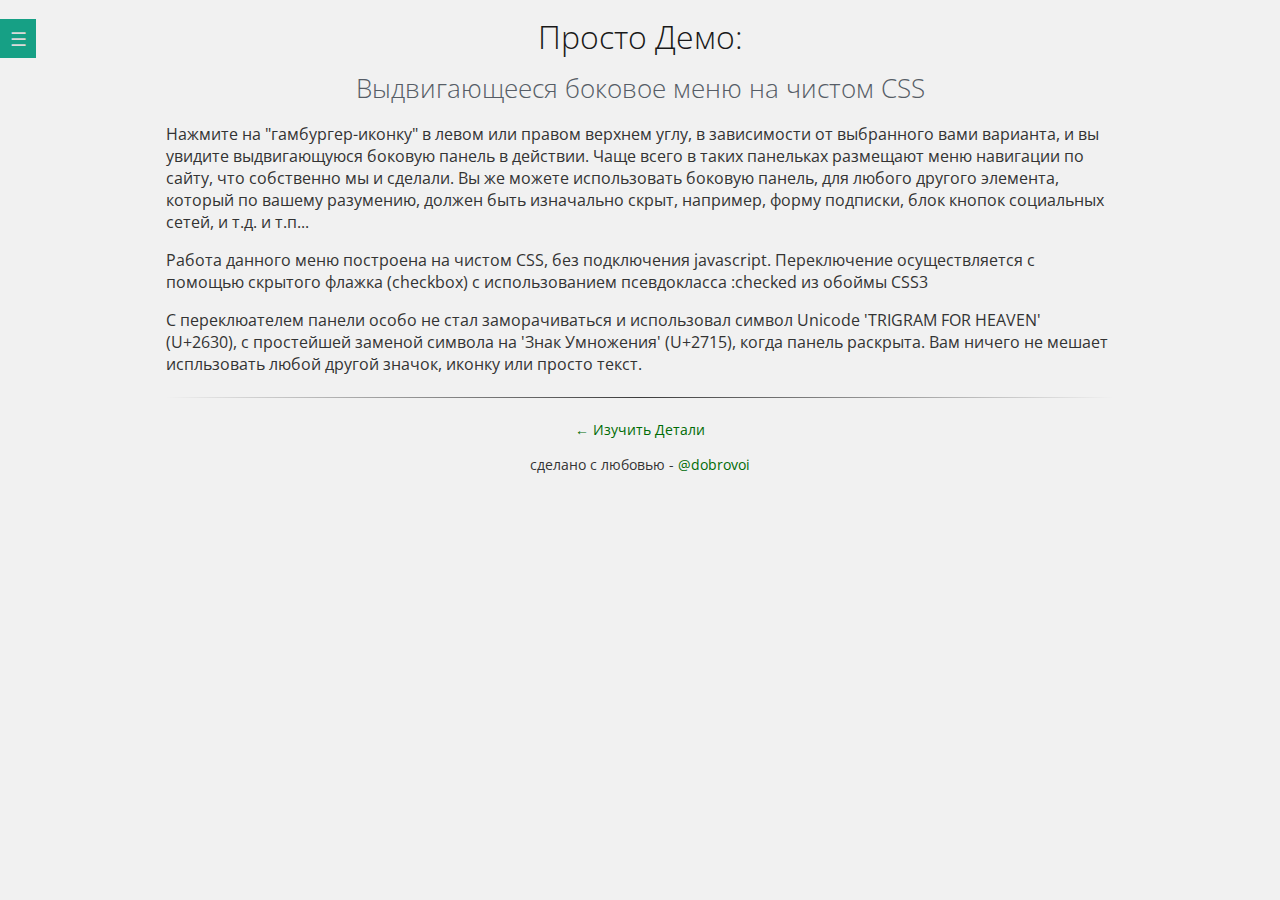
<file: index.html>
<!doctype html>
<!--[if lt IE 7 ]> <html class="ie ie6 ie-lt10 ie-lt9 ie-lt8 ie-lt7 no-js" lang="en"> <![endif]-->
<!--[if IE 7 ]><html class="ie ie7 ie-lt10 ie-lt9 ie-lt8 no-js" lang="en"> <![endif]-->
<!--[if IE 8 ]><html class="ie ie8 ie-lt10 ie-lt9 no-js" lang="en"> <![endif]-->
<!--[if IE 9 ]><html class="ie ie9 ie-lt10 no-js" lang="en"> <![endif]-->
<!--[if gt IE 9]><!-->
<html class="no-js" lang="en">
<!--<![endif]-->

<head>
    <meta charset="utf-8">
    <meta http-equiv="X-UA-Compatible" content="IE=edge">
    <meta name="viewport" content="width=device-width, initial-scale=1">
    <title>Игровые сервера майнкрафт - MineHard</title>
    <meta name="author" content="Dobrovoimaster" />
    <meta name="description" content="Боковая панель с элементами меню, выдвигающаяся по клику, на чистом css, без использлвания javascript" />
    <meta name="keywords" content="боковое меню, выдвижное меню, выдвигающееся по клику, боковая панеь, css3, html, css" />
    <link rel="shortcut icon" href="favicon.ico" />
    <link rel="stylesheet" href="style.css">
    <link rel="stylesheet" href="left-nav-style.css">
    <!--[if lt IE 9]>
    <script src="http://html5shiv.googlecode.com/svn/trunk/html5.js"></script>
    <![endif]-->
</head>

<body>
    <!-- 
    Скрытый checkbox, отвечающий за переключение панели, должен быть в верхней части документа, лучше сразу после тега `<body>`

    `id` атрибут предназначен для связки с атрибутом `for` тега <label>

    Атрибут `hidden` указывает состояние «скрытый» у текущего элемента
    -->
    <input type="checkbox" id="nav-toggle" hidden>
    <!-- 
    Выдвижную панель размещаете ниже
    флажка (checkbox), но не обязательно 
    непосредственно после него, например
    можно и в конце страницы
    -->
    <nav class="nav">
        <!-- 
    Метка с именем `id` чекбокса в `for` атрибуте
    Символ Unicode 'TRIGRAM FOR HEAVEN' (U+2630)
    Пустой атрибут `onclick` используем для исправления бага в iOS < 6.0
    См: http://timpietrusky.com/advanced-checkbox-hack 
    -->
        <label for="nav-toggle" class="nav-toggle" onclick></label>
        <!-- 
    Здесь размещаете любую разметку,
    если это меню, то скорее всего неупорядоченный список <ul>
    -->
        <h2 class="logo"> 
            <a href="">MineHard</a> 
        </h2>
        <ul>
            <li><a href="login.html">Войти</a>
            <li><a href="#2">Главная</a>
            <li><a href="#3">Про сервера</a>
            <!--<li><a href="#4">Четыре</a>
            <li><a href="#5">Пять</a>
            <li><a href="#6">Шесть</a>
            <li><a href="#7">Семь</a>--> 
        </ul>
    </nav>
    <!-- 
    Маска (затемнение) основного контента при включенной панели
    по-умолчанию данная фишка не используется, если оно вам надо,
		просто расккоментируйте div-контейнер ниже
		
    <div class="mask-content"></div>
		-->
		
    <!-- 
    Далее размещаем любую разметку,
    много слов, картинки и т.д...
    -->
    <main role="main">
        <article>
            <header>
                <h1 class="header__title">Просто Демо:</h1>
                <h2>Выдвигающееся боковое меню на чистом CSS</h2> 
            </header>
            <section>
               <p style="text-align: center;">
                <p>Нажмите на "гамбургер-иконку" в левом или правом верхнем углу, в зависимости от выбранного вами варианта, и вы увидите выдвигающуюся боковую панель в действии. Чаще всего в таких панельках размещают меню навигации по сайту, что собственно мы и сделали. Вы же можете использовать боковую панель, для любого другого элемента, который по вашему разумению, должен быть изначально скрыт, например, форму подписки, блок кнопок социальных сетей, и т.д. и т.п...
                <p>Работа данного меню построена на чистом CSS, без подключения javascript. Переключение осуществляется с помощью скрытого флажка (checkbox) с использованием псевдокласса :checked из обоймы CSS3</p>
                <p>С переклюателем панели особо не стал заморачиваться и использовал символ Unicode 'TRIGRAM FOR HEAVEN' (U+2630), с простейшей заменой символа на 'Знак Умножения' (U+2715), когда панель раскрыта. Вам ничего не мешает испльзовать любой другой значок, иконку или просто текст.
            </section>
            <hr>
            <footer>
                <p><a href="http://dbmast.ru/vydvigayushheesya-bokovoe-menyu-na-chistom-css">← Изучить Детали</a>
                <p>сделано с любовью - <a href="https://twitter.com/dobrovoi">@dobrovoi</a>
            </footer>
        </article>
    </main>
</body>

</html>
</file>
<file: style.css>
@charset "UTF-8";
@import url(https://fonts.googleapis.com/css?family=Open+Sans:400,300&subset=latin,cyrillic);

* {
    box-sizing: border-box;
}

/**
 * Максимальная высота базового контейнера
 */
html {
    font-size: 100%;
}
html,
body {
    margin: 0;
    padding: 0;
    width: 100%;
    height: 100%;
}

body {
    color: #333;
    font: 1em 'Open Sans', sans-serif;
    background-color: #f1f1f1;
}


/* изменяем полоcу прокрутки */

::-webkit-scrollbar {
    width: .65em;
}

::-webkit-scrollbar-track {
    background-color: rgba(217, 217, 217, 0.75);
}

::-webkit-scrollbar-thumb {
    background: rgba(170, 170, 170, 0.6);
    border-radius: 5px;
    box-shadow: inset 0.05em 0.05em 0 rgba(0, 0, 0, 0.1), inset 0 -0.05em 0 rgba(0, 0, 0, 0.07);
}

main {
    max-width: 1024px;
    margin: 0 auto
}

article {
    margin: 0 1em;
    padding: 0 22px;
    -webkit-transition: -webkit-transform .3s;
    -moz-transition: : -moz-transform .3s;
    transition: transform .3s;
}

header {
    margin: 0;
    padding: 0;
    text-align: center;
}

footer {
    font-size: 14px;
    text-align: center
}

p {
    margin-bottom: 16px;
}

hr {
    margin: 22px 0;
    height: 1px;
    border: 0;
    background-image: -webkit-linear-gradient(left, rgba(0, 0, 0, 0), rgba(0, 0, 0, 0.75), rgba(0, 0, 0, 0));
    background-image: -moz-linear-gradient(left, rgba(0, 0, 0, 0), rgba(0, 0, 0, 0.75), rgba(0, 0, 0, 0));
    background-image: -ms-linear-gradient(left, rgba(0, 0, 0, 0), rgba(0, 0, 0, 0.75), rgba(0, 0, 0, 0));
    background-image: linear-gradient(left, rgba(0, 0, 0, 0), rgba(0, 0, 0, 0.75), rgba(0, 0, 0, 0));
}

h1,
h2 {
    margin-bottom: 22px;
    color: #191919;
    font-weight: 300;
}

h1 {
    font-size: 32px;
    line-height: 32px;
}

h2 {
    color: #565d66;
    font-size: 26px;
    line-height: 26px;
}

a {
    color: #006b05;
    text-decoration: none;
}
.btn {
    -webkit-border-radius: 10em;
    -moz-border-radius: 10em;
    -ms-border-radius: 10em;
    -o-border-radius: 10em;
    border-radius: 10em;
    border: 0;
    color: #fff!important;
    margin: 6px;
    white-space: normal!important;
    word-wrap: break-word;
		display: inline-block;
    line-height: 1.25;
    text-align: center;
    vertical-align: middle;
    cursor: pointer;
    -webkit-user-select: none;
    -moz-user-select: none;
    -ms-user-select: none;
    user-select: none;
    padding: .5rem 1rem;
    font-size: 1rem;
    font-weight: 400;
    -webkit-box-shadow: 0 2px 5px 0 rgba(0,0,0,.16),0 2px 10px 0 rgba(0,0,0,.12);
    -moz-box-shadow: 0 2px 5px 0 rgba(0,0,0,.16),0 2px 10px 0 rgba(0,0,0,.12);
    box-shadow: 0 2px 5px 0 rgba(0,0,0,.16),0 2px 10px 0 rgba(0,0,0,.12);
}
.btn {
	  -webkit-transition: box-shadow .2s ease-out;
	  -moz-transition: box-shadow .2s ease-out;
		-ms-transition: box-shadow .2s ease-out;
    transition: box-shadow .2s ease-out;
}
.btn:hover {
	  -webkit-box-shadow: 0 5px 11px 0 rgba(0,0,0,.18),0 4px 15px 0 rgba(0,0,0,.15);
	  -moz-box-shadow: 0 5px 11px 0 rgba(0,0,0,.18),0 4px 15px 0 rgba(0,0,0,.15);
	  box-shadow: 0 5px 11px 0 rgba(0,0,0,.18),0 4px 15px 0 rgba(0,0,0,.15);
}
.btn-primary {
	  border: 2px solid #2BBBAD;
    color: #00695c!important;
    background-color: transparent;
}

.btn-secondary {
    border: 2px solid #00C851;
    color: #007E33!important;
    background-color: transparent;
}
</file>
<file: left-nav-style.css>
@charset "UTF-8";

/**
 * Переключаемая боковая панель навигации
 * выдвигающаяся по клику слева
 */

.nav {
    /*  ширна произвольная, не стесняйтесь экспериментировать */
    width: 320px;
    min-width: 320px;
    /* фиксируем и выставляем высоту панели на максимум */
    height: 100%;
    position: fixed;
    top: 0;
    bottom: 0;
    margin: 0;
    /* сдвигаем (прячем) панель относительно левого края страницы */
    left: -320px;
    /* внутренние отступы */
    padding: 15px 20px;
    /* плавный переход смещения панели */
    -webkit-transition: left 0.3s;
    -moz-transition: left 0.3s;
    transition: left 0.3s;
    /* определяем цвет фона панели */
    background: #16a085;
    /* поверх других элементов */
    z-index: 2000;
}


/**
 * Кнопка переключения панели
 * тег <label>
 */

.nav-toggle {
    /* абсолютно позиционируем */
    position: absolute;
    /* относительно левого края панели */
    left: 320px;
    /* отступ от верхнего края панели */
    top: 1em;
    /* внутренние отступы */
    padding: 0.5em;
    /* определяем цвет фона переключателя
     * чаще вчего в соответствии с цветом фона панели
    */
    background: inherit;
    /* цвет текста */
    color: #dadada;
    /* вид курсора */
    cursor: pointer;
    /* размер шрифта */
    font-size: 1.2em;
    line-height: 1;
    /* всегда поверх других элементов страницы */
    z-index: 2001;
    /* анимируем цвет текста при наведении */
    -webkit-transition: color .25s ease-in-out;
    -moz-transition: color .25s ease-in-out;
    transition: color .25s ease-in-out;
}


/* определяем текст кнопки 
 * символ Unicode (TRIGRAM FOR HEAVEN)
*/

.nav-toggle:after {
    content: '\2630';
    text-decoration: none;
}


/* цвет текста при наведении */

.nav-toggle:hover {
    color: #f4f4f4;
}


/**
 * Скрытый чекбокс (флажок)
 * невидим и недоступен :)
 * имя селектора атрибут флажка
 */

[id='nav-toggle'] {
    position: absolute;
    display: none;
}


/**
 * изменение положения переключателя 
 * при просмотре на мобильных устройствах
 * когда навигация раскрыта, распологаем внутри панели
*/

[id='nav-toggle']:checked ~ .nav > .nav-toggle {
    left: auto;
    right: 2px;
    top: 1em;
}


/**
 * Когда флажок установлен, открывается панель
 * используем псевдокласс:checked
 */

[id='nav-toggle']:checked ~ .nav {
    left: 0;
    box-shadow:4px 0px 20px 0px rgba(0,0,0, 0.5);
    -moz-box-shadow:4px 0px 20px 0px rgba(0,0,0, 0.5);
    -webkit-box-shadow:4px 0px 20px 0px rgba(0,0,0, 0.5);
    overflow-y: auto;
}


/* 
 * смещение контента страницы
 * на размер ширины панели,
 * фишка необязательная, на любителя
*/

[id='nav-toggle']:checked ~ main > article {
    -webkit-transform: translateX(320px);
    -moz-transform: translateX(320px);
    transform: translateX(320px);
}


/*
 * изменение символа переключателя,
 * привычный крестик (MULTIPLICATION X), 
 * вы можете испльзовать любой другой значок
*/

[id='nav-toggle']:checked ~ .nav > .nav-toggle:after {
    content: '\2715';
}


/**
 * профиксим баг в Android <= 4.1.2
 * см: http://timpietrusky.com/advanced-checkbox-hack
 */

body {
    -webkit-animation: bugfix infinite 1s;
}

@-webkit-keyframes bugfix {
    to {
      padding: 0;
    }
}


/**
 * позаботьтимся о средних и маленьких экранах
 * мобильных устройств
 */

@media screen and (min-width: 320px) {
    html,
    body {
      margin: 0;
      overflow-x: hidden;
    }
}

@media screen and (max-width: 320px) {
    html,
    body {
      margin: 0;
      overflow-x: hidden;
    }
    .nav {
      width: 100%;
      box-shadow: none
    }
}


/**
 * Формируем стиль заголовка (логотип) панели 
*/

.nav h2 {
    width: 90%;
    padding: 0;
    margin: 10px 0;
    text-align: center;
    text-shadow: rgba(255, 255, 255, .1) -1px -1px 1px, rgba(0, 0, 0, .5) 1px 1px 1px;
    font-size: 1.3em;
    line-height: 1.3em;
    opacity: 0;
    transform: scale(0.1, 0.1);
    -ms-transform: scale(0.1, 0.1);
    -moz-transform: scale(0.1, 0.1);
    -webkit-transform: scale(0.1, 0.1);
    transform-origin: 0% 0%;
    -ms-transform-origin: 0% 0%;
    -moz-transform-origin: 0% 0%;
    -webkit-transform-origin: 0% 0%;
    transition: opacity 0.8s, transform 0.8s;
    -ms-transition: opacity 0.8s, -ms-transform 0.8s;
    -moz-transition: opacity 0.8s, -moz-transform 0.8s;
    -webkit-transition: opacity 0.8s, -webkit-transform 0.8s;
}

.nav h2 a {
    color: #dadada;
    text-decoration: none;
    text-transform: uppercase;
}


/*плавное появление заголовка (логотипа) при раскрытии панели */

[id='nav-toggle']:checked ~ .nav h2 {
    opacity: 1;
    transform: scale(1, 1);
    -ms-transform: scale(1, 1);
    -moz-transform: scale(1, 1);
    -webkit-transform: scale(1, 1);
}


/**
 * формируем непосредственно само меню
 * используем неупорядоченный список для пунктов меню
 * прикрутим трансфомации и плавные переходы
 */

.nav > ul {
    display: block;
    margin: 0;
    padding: 0;
    list-style: none;
}

.nav > ul > li {
    line-height: 2.5;
    opacity: 0;
    -webkit-transform: translateX(-50%);
    -moz-transform: translateX(-50%);
    -ms-transform: translateX(-50%);
    transform: translateX(-50%);
    -webkit-transition: opacity .5s .1s, -webkit-transform .5s .1s;
    -moz-transition: opacity .5s .1s, -moz-transform .5s .1s;
    -ms-transition: opacity .5s .1s, -ms-transform .5s .1s;
    transition: opacity .5s .1s, transform .5s .1s;
}

[id='nav-toggle']:checked ~ .nav > ul > li {
    opacity: 1;
    -webkit-transform: translateX(0);
    -moz-transform: translateX(0);
    -ms-transform: translateX(0);
    transform: translateX(0);
}


/* определяем интервалы появления пунктов меню */

.nav > ul > li:nth-child(2) {
    -webkit-transition: opacity .5s .2s, -webkit-transform .5s .2s;
    transition: opacity .5s .2s, transform .5s .2s;
}

.nav > ul > li:nth-child(3) {
    -webkit-transition: opacity .5s .3s, -webkit-transform .5s .3s;
    transition: opacity .5s .3s, transform .5s .3s;
}

.nav > ul > li:nth-child(4) {
    -webkit-transition: opacity .5s .4s, -webkit-transform .5s .4s;
    transition: opacity .5s .4s, transform .5s .4s;
}

.nav > ul > li:nth-child(5) {
    -webkit-transition: opacity .5s .5s, -webkit-transform .5s .5s;
    transition: opacity .5s .5s, transform .5s .5s;
}

.nav > ul > li:nth-child(6) {
    -webkit-transition: opacity .5s .6s, -webkit-transform .5s .6s;
    transition: opacity .5s .6s, transform .5s .6s;
}

.nav > ul > li:nth-child(7) {
    -webkit-transition: opacity .5s .7s, -webkit-transform .5s .7s;
    transition: opacity .5s .7s, transform .5s .7s;
}


/**
 * оформление ссылок пунктов меню
 */

.nav > ul > li > a {
    display: inline-block;
    position: relative;
    padding: 0;
    font-family: 'Open Sans', sans-serif;
    font-weight: 300;
    font-size: 1.2em;
    color: #dadada;
    width: 100%;
    text-decoration: none;
    /* плавный переход */
    -webkit-transition: color .5s ease, padding .5s ease;
    -moz-transition: color .5s ease, padding .5s ease;
    transition: color .5s ease, padding .5s ease;
}


/**
 * состояние ссылок меню при наведении
 */

.nav > ul > li > a:hover,
.nav > ul > li > a:focus {
    color: white;
    padding-left: 15px;
}


/**
 * линия подчеркивания ссылок меню
 */

.nav > ul > li > a:before {
    content: '';
    display: block;
    position: absolute;
    right: 0;
    bottom: 0;
    height: 1px;
    width: 100%;
    -webkit-transition: width 0s ease;
    transition: width 0s ease;
}

.nav > ul > li > a:after {
    content: '';
    display: block;
    position: absolute;
    left: 0;
    bottom: 0;
    height: 1px;
    width: 100%;
    background: #3bc1a0;
    -webkit-transition: width .5s ease;
    transition: width .5s ease;
}


/**
 * анимируем линию подчеркивания 
 * ссылок при наведении
 */

.nav > ul > li > a:hover:before {
    width: 0%;
    background: #3bc1a0;
    -webkit-transition: width .5s ease;
    transition: width .5s ease;
}

.nav > ul > li > a:hover:after {
    width: 0%;
    background: transparent;
    -webkit-transition: width 0s ease;
    transition: width 0s ease;
}


/* фон затемнения на основной контент 
 * при этом элементы блокируютя
 * спорная такая фича, если оно вам надо
 * просто раскомментируйте
*/

/*
.mask-content {
    display: block;
    position: fixed;
    top: 0;
    left: 0;
    z-index: 1000;
    width: 100%;
    height: 100%;
    background-color: rgba(0, 0, 0, 0.4);
    visibility: hidden;
    opacity: 0;
}

[id='nav-toggle']:checked ~ .mask-content {
    visibility: visible;
    opacity: 1;
    -webkit-transition: opacity .5s, visibility .5s;
    transition: opacity .5s, visibility .5s;
}
*/
</file>
